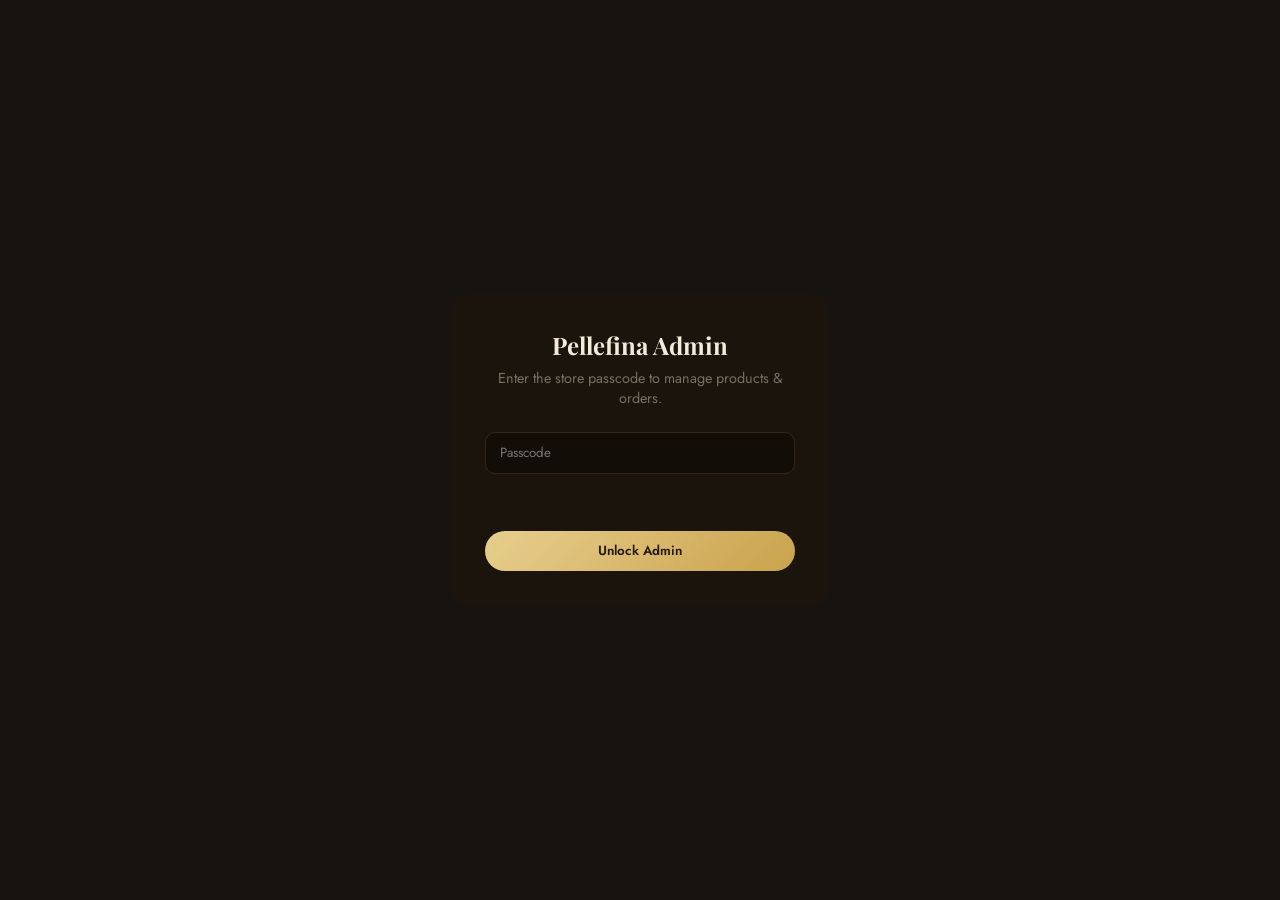
<file: admin.html>
<!DOCTYPE html>
<html lang="en">
<head>
<meta charset="UTF-8">
<meta name="viewport" content="width=device-width, initial-scale=1.0">
<title>Pellefina Admin — Store Control</title>
<link href="https://fonts.googleapis.com/css2?family=Playfair+Display:wght@700;900&family=Jost:wght@300;400;500;600&display=swap" rel="stylesheet">
<style>
:root{--ink:#171310;--cream:#f6f1e7;--paper:#fffdf8;--cognac:#b4713a;--gold:#c9a24b;--line:#e4dac6;--mut:#7a6f5f;--red:#b03a2e;--green:#2e7d4f}
*{margin:0;padding:0;box-sizing:border-box}
body{font-family:'Jost',sans-serif;background:var(--cream);color:var(--ink)}
h1,h2,h3{font-family:'Playfair Display',serif}
.wrap{max-width:1100px;margin:0 auto;padding:2rem 1.2rem 4rem}
.top{display:flex;justify-content:space-between;align-items:center;gap:1rem;flex-wrap:wrap;margin-bottom:1.6rem}
.brand{font-family:'Playfair Display',serif;font-weight:900;letter-spacing:.2em;font-size:1.4rem}
.brand small{display:block;font-family:'Jost',sans-serif;font-size:.68rem;letter-spacing:.24em;color:var(--cognac);font-weight:600}
.btn{border:none;border-radius:999px;padding:.65rem 1.4rem;font-weight:600;cursor:pointer;font-family:inherit}
.btn-gold{background:linear-gradient(135deg,#e8cf8f,var(--gold));color:#241a05}
.btn-dark{background:var(--ink);color:var(--cream)}
.btn-red{background:#f6e3e0;color:var(--red);border:1px solid #e2b6b0}
.btn-ghost{background:transparent;border:1.5px solid var(--ink);color:var(--ink)}
.card{background:var(--paper);border:1px solid var(--line);border-radius:18px;padding:1.5rem;margin-bottom:1.6rem}
.card h2{margin-bottom:1rem;font-size:1.35rem}
label{display:block;font-size:.83rem;font-weight:600;margin-bottom:.8rem}
input,select,textarea{width:100%;margin-top:.3rem;padding:.65rem .85rem;border:1.5px solid var(--line);border-radius:10px;font-family:inherit;background:#fff;font-weight:400}
.frow{display:grid;grid-template-columns:1fr 1fr;gap:1rem}
.frow3{display:grid;grid-template-columns:1fr 1fr 1fr;gap:1rem}
table{width:100%;border-collapse:collapse;font-size:.92rem}
th,td{padding:.6rem .5rem;border-bottom:1px solid var(--line);text-align:left;vertical-align:middle}
th{font-size:.72rem;letter-spacing:.14em;text-transform:uppercase;color:var(--mut)}
td img{width:52px;height:52px;object-fit:cover;border-radius:10px}
.mini{padding:.35rem .85rem;font-size:.8rem}
.stats{display:grid;grid-template-columns:repeat(4,1fr);gap:1rem;margin-bottom:1.6rem}
.stat{background:var(--ink);color:var(--cream);border-radius:16px;padding:1.2rem}
.stat strong{font-family:'Playfair Display',serif;font-size:1.8rem;color:#e8cf8f;display:block}
.stat span{font-size:.75rem;letter-spacing:.14em;text-transform:uppercase;color:#bfb096}
.order{border:1px solid var(--line);border-radius:14px;padding:1rem 1.2rem;margin-bottom:.9rem;background:#fff}
.order h4{font-family:'Jost',sans-serif;font-size:1rem}
.order p{color:var(--mut);font-size:.88rem;line-height:1.55}
.order ul{margin:.4rem 0 .4rem 1.1rem;font-size:.9rem}
#gate{position:fixed;inset:0;background:var(--ink);display:flex;align-items:center;justify-content:center;z-index:50;padding:1rem}
.gate-box{background:var(--paper);border-radius:20px;padding:2.2rem;max-width:380px;width:100%;text-align:center}
.gate-box h2{margin-bottom:.4rem}
.gate-box p{color:var(--mut);font-size:.9rem;margin-bottom:1.2rem}
.msg{min-height:1.2em;margin-top:.7rem;font-size:.9rem}
.ok{color:var(--green)}.err{color:var(--red)}
.note{font-size:.85rem;color:var(--mut);line-height:1.6}
@media(max-width:760px){.stats{grid-template-columns:repeat(2,1fr)}.frow,.frow3{grid-template-columns:1fr}table{font-size:.82rem}}
/* dark premium overrides */
body{background:#0d0a06;color:#f3ead9}
.card{background:#1a140d;border-color:#332818}
input,select,textarea{background:#120d06;color:#f3ead9;border-color:#332818}
th{color:#9a8a6d}th,td{border-color:#332818}
.btn-ghost{border-color:#f3ead9;color:#f3ead9}
.order{background:#211910;border-color:#332818}
.gate-box{background:#1a140d;color:#f3ead9}
.note{color:#9a8a6d}
</style>
</head>
<body>

<div id="gate">
  <div class="gate-box">
    <h2>Pellefina Admin</h2>
    <p>Enter the store passcode to manage products &amp; orders.</p>
    <input type="password" id="passInput" placeholder="Passcode">
    <p class="msg err" id="gateMsg"></p>
    <button class="btn btn-gold" id="gateBtn" style="width:100%;margin-top:.6rem">Unlock Admin</button>
  </div>
</div>

<div class="wrap" id="adminMain" hidden>
  <div class="top">
    <div class="brand">PELLEFINA<small>STORE ADMIN</small></div>
    <div>
      <a class="btn btn-ghost" href="index.html" style="text-decoration:none">← View Store</a>
      <button class="btn btn-dark" id="lockBtn">Lock</button>
    </div>
  </div>

  <div class="stats">
    <div class="stat"><strong id="stProducts">0</strong><span>Products Live</span></div>
    <div class="stat"><strong id="stOrders">0</strong><span>Orders Received</span></div>
    <div class="stat"><strong id="stRevenue">$0</strong><span>Order Value (USD)</span></div>
    <div class="stat"><strong id="stNews">0</strong><span>Hide List Emails</span></div>
  </div>

  <div class="card">
    <h2 id="formTitle">Add a New Product</h2>
    <form id="prodForm">
      <input type="hidden" id="fId">
      <div class="frow">
        <label>Product name<input id="fName" required placeholder="e.g. Roma Leather Tote"></label>
        <label>Category
          <select id="fCat"><option>Bags</option><option>Hair-On Bags</option><option>Wallets</option><option>Hair-On Wallets</option><option>Jackets</option><option>Hair-On Jackets</option><option>Coats</option><option>Vests</option><option>Hair-On Vests</option><option>Pants</option><option>Chaps</option><option>Suede Chaps</option><option>Hair-On Chaps</option><option>Gloves</option><option>Hair-On Gloves</option><option>Belts</option><option>Hair-On Belts</option><option>Accessories</option><option>Hats & Caps</option><option>Dog Collars & Harnesses</option><option>Hair-On Rugs</option><option>Corsets</option><option>Footballs</option></select>
        </label>
      </div>
      <div class="frow3">
        <label>Price (USD)<input id="fPrice" type="number" min="1" step="0.01" required placeholder="149"></label>
        <label>Was price (USD, 0 = none)<input id="fWas" type="number" min="0" step="0.01" value="0"></label>
        <label>Badge<input id="fBadge" placeholder="Bestseller / New / Limited"></label>
      </div>
      <div class="frow">
        <label>Colours (comma separated)<input id="fColors" placeholder="Cognac, Black, Tan"></label>
        <label>Rating + reviews (e.g. 4.9, 120)
          <span style="display:flex;gap:.5rem"><input id="fRating" type="number" min="0" max="5" step="0.1" value="4.8"><input id="fReviews" type="number" min="0" value="0"></span>
        </label>
      </div>
      <label>Image URL<input id="fImg" placeholder="https://… or upload below"></label>
      <label>…or upload a photo from this device<input type="file" id="fFile" accept="image/*"></label>
      <img id="fPreview" style="width:120px;height:120px;object-fit:cover;border-radius:12px;display:none;margin-bottom:.8rem">
      <label>Description<textarea id="fDesc" rows="3" placeholder="What makes this piece special?"></textarea></label>
      <label>Features (one per line)<textarea id="fFeats" rows="3" placeholder="Full-grain hide&#10;Hand-stitched"></textarea></label>
      <button class="btn btn-gold" type="submit" id="saveBtn">Add Product</button>
      <button class="btn btn-ghost" type="button" id="cancelEdit" hidden>Cancel Edit</button>
      <p class="msg ok" id="formMsg"></p>
    </form>
  </div>

  <div class="card">
    <h2>Live Products</h2>
    <table>
      <thead><tr><th>Photo</th><th>Name</th><th>Category</th><th>Price</th><th>Actions</th></tr></thead>
      <tbody id="prodRows"></tbody>
    </table>
    <p class="note" style="margin-top:1rem">Products, cart, orders and emails are stored in this browser (localStorage) so the demo store works anywhere. When the store moves to its live domain with a backend, the same panel connects to the real database.</p>
  </div>

  <div class="card">
    <h2>Orders Received</h2>
    <div id="orderList"></div>
  </div>

  <div class="card">
    <h2>The Hide List (Newsletter)</h2>
    <div id="newsList"></div>
  </div>
</div>

<script>
const LS = { p:'pf_products', o:'pf_orders', n:'pf_news' };
const PASS = 'pellefina';
const load = (k,d)=>{ try{ const v=JSON.parse(localStorage.getItem(k)); return v??d; }catch{ return d; } };
const save = (k,v)=>localStorage.setItem(k,JSON.stringify(v));
const $ = s=>document.querySelector(s);

function tryUnlock(){
  if ($('#passInput').value === PASS){ sessionStorage.setItem('pf_admin','1'); showAdmin(); }
  else $('#gateMsg').textContent = 'Wrong passcode — try again.';
}
$('#gateBtn').addEventListener('click', tryUnlock);
$('#passInput').addEventListener('keydown', e=>{ if(e.key==='Enter') tryUnlock(); });
$('#lockBtn').addEventListener('click', ()=>{ sessionStorage.removeItem('pf_admin'); location.reload(); });
if (sessionStorage.getItem('pf_admin')==='1') showAdmin();

function showAdmin(){ $('#gate').style.display='none'; $('#adminMain').hidden=false; renderAll(); }

function renderAll(){ renderStats(); renderProducts(); renderOrders(); renderNews(); }
function renderStats(){
  const prods = load(LS.p, []), orders = load(LS.o, []), news = load(LS.n, []);
  $('#stProducts').textContent = prods.length;
  $('#stOrders').textContent = orders.length;
  $('#stRevenue').textContent = '$' + orders.reduce((s,o)=>s+(o.totalUSD||0),0).toLocaleString();
  $('#stNews').textContent = news.length;
}
function renderProducts(){
  const prods = load(LS.p, []);
  $('#prodRows').innerHTML = prods.map(p=>`<tr>
    <td><img src="${p.img}" alt=""></td><td><strong>${p.name}</strong></td><td>${p.cat}</td><td>$${p.price}</td>
    <td><button class="btn btn-dark mini" data-edit="${p.id}">Edit</button>
        <button class="btn btn-red mini" data-del="${p.id}">Delete</button></td></tr>`).join('')
    || '<tr><td colspan="5">No products yet — add your first piece above.</td></tr>';
  document.querySelectorAll('[data-edit]').forEach(b=>b.addEventListener('click',()=>startEdit(b.dataset.edit)));
  document.querySelectorAll('[data-del]').forEach(b=>b.addEventListener('click',()=>delProduct(b.dataset.del)));
}
function startEdit(id){
  const p = load(LS.p, []).find(x=>x.id===id); if(!p) return;
  $('#fId').value=p.id; $('#fName').value=p.name; $('#fCat').value=p.cat;
  $('#fPrice').value=p.price; $('#fWas').value=p.was||0; $('#fBadge').value=p.badge||'';
  $('#fColors').value=(p.colors||[]).join(', '); $('#fRating').value=p.rating||4.8; $('#fReviews').value=p.reviews||0;
  $('#fImg').value = p.img && !p.img.startsWith('data:') ? p.img : '';
  $('#fDesc').value=p.desc||''; $('#fFeats').value=(p.feats||[]).join('\n');
  const pv=$('#fPreview'); pv.src=p.img; pv.style.display='block';
  $('#formTitle').textContent='Edit Product'; $('#saveBtn').textContent='Save Changes'; $('#cancelEdit').hidden=false;
  window.scrollTo({top:0,behavior:'smooth'});
}
function resetForm(){
  $('#prodForm').reset(); $('#fId').value=''; $('#fPreview').style.display='none';
  $('#formTitle').textContent='Add a New Product'; $('#saveBtn').textContent='Add Product'; $('#cancelEdit').hidden=true;
}
$('#cancelEdit').addEventListener('click', resetForm);
function delProduct(id){
  if(!confirm('Delete this product from the store?')) return;
  save(LS.p, load(LS.p, []).filter(x=>x.id!==id));
  renderAll(); toast('Product deleted');
}
let uploadedData = '';
$('#fFile').addEventListener('change', e=>{
  const f = e.target.files[0]; if(!f) return;
  const r = new FileReader();
  r.onload = ()=>{ uploadedData = r.result; const pv=$('#fPreview'); pv.src=uploadedData; pv.style.display='block'; $('#fImg').value=''; };
  r.readAsDataURL(f);
});
$('#fImg').addEventListener('input', e=>{ if(e.target.value){ uploadedData=''; const pv=$('#fPreview'); pv.src=e.target.value; pv.style.display='block'; } });
$('#prodForm').addEventListener('submit', e=>{
  e.preventDefault();
  const prods = load(LS.p, []);
  const id = $('#fId').value || 'p' + Date.now();
  const img = uploadedData || $('#fImg').value.trim() || ( $('#fId').value ? (prods.find(x=>x.id===id)||{}).img : '' ) || 'assets/prod-tote.jpg';
  const data = { id, name: $('#fName').value.trim(), cat: $('#fCat').value,
    price: +$('#fPrice').value, was: +$('#fWas').value||0, badge: $('#fBadge').value.trim(),
    colors: $('#fColors').value.split(',').map(s=>s.trim()).filter(Boolean),
    rating: +$('#fRating').value||4.8, reviews: +$('#fReviews').value||0,
    img, desc: $('#fDesc').value.trim(), feats: $('#fFeats').value.split('\n').map(s=>s.trim()).filter(Boolean) };
  const idx = prods.findIndex(x=>x.id===id);
  if (idx>=0) prods[idx]=data; else prods.push(data);
  save(LS.p, prods); uploadedData=''; resetForm(); renderAll();
  toast(idx>=0 ? 'Product updated ✓' : 'Product added to the store ✓');
});
function renderOrders(){
  const orders = load(LS.o, []);
  $('#orderList').innerHTML = orders.length ? orders.slice().reverse().map(o=>`<div class="order">
    <h4>${o.num} — $${o.totalUSD} — ${o.name}</h4>
    <p>${o.date} · ${o.country} · ${o.email} · ${o.phone}<br>${o.addr}, ${o.city} ${o.zip}${o.notes?'<br>Notes: '+o.notes:''}</p>
    <ul>${(o.items||[]).map(i=>`<li>${i.name} × ${i.qty} — ${i.color||''}${i.emboss? ' · Embossed: '+i.emboss:''} — $${i.price*i.qty}</li>`).join('')}</ul>
  </div>`).join('') : '<p class="note">No orders yet. Orders placed on the store checkout appear here.</p>';
}
function renderNews(){
  const news = load(LS.n, []);
  $('#newsList').innerHTML = news.length ? news.map(n=>`<p>${n.email} <span style="color:var(--mut)">— ${n.date}</span></p>`).join('') : '<p class="note">No subscribers yet.</p>';
}
function toast(m){ $('#formMsg').textContent=m; setTimeout(()=>$('#formMsg').textContent='',3000); }
</script>
</body>
</html>
</file>
